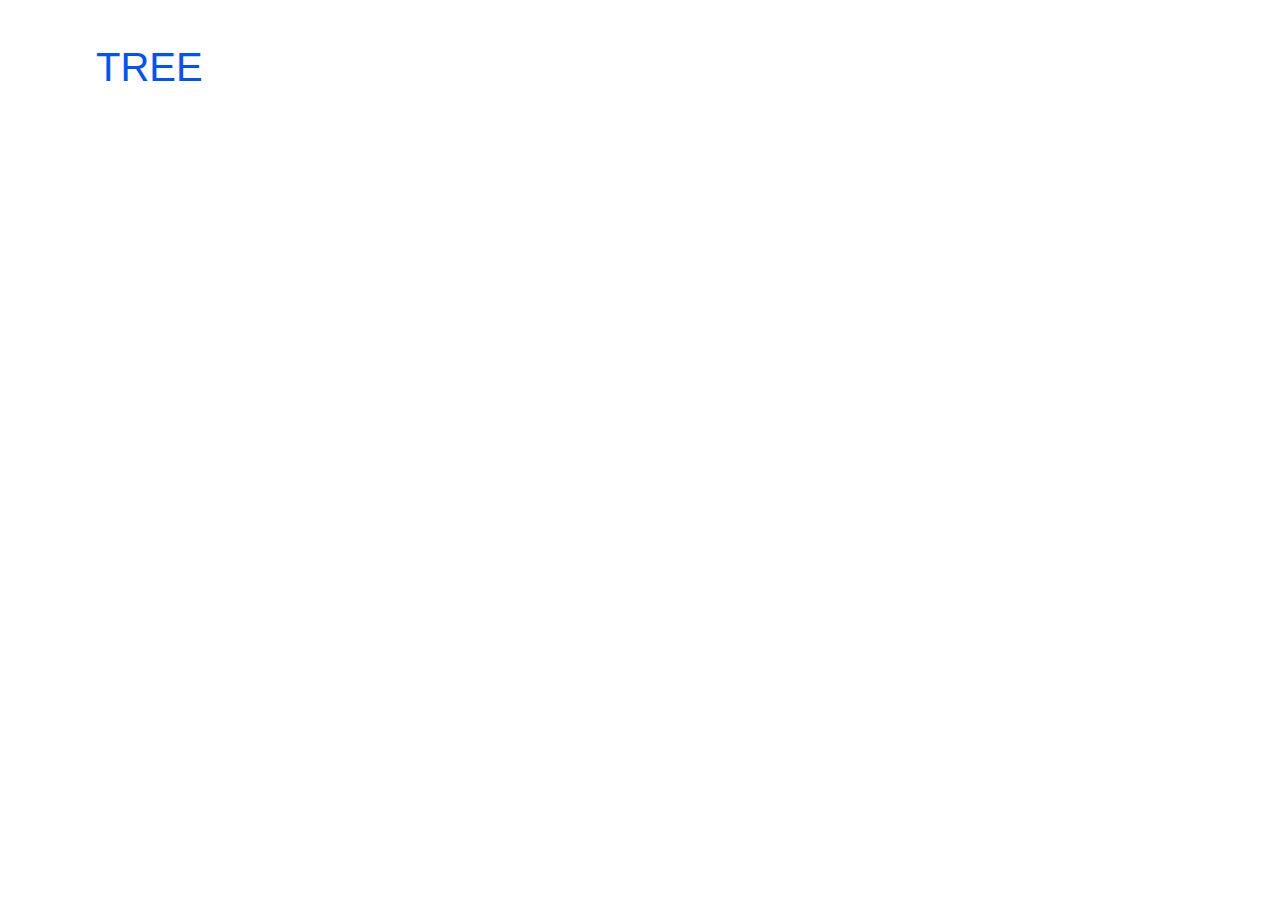
<file: index.html>
<!DOCTYPE html>
<html lang="en">
<head>
    <meta charset="UTF-8">
    <meta name="viewport" content="width=device-width, initial-scale=1.0">
    <title>TREE</title>
    <link rel="stylesheet" href="style.css">
</head>
<body>
    <link rel="stylesheet" href="https://cdnjs.cloudflare.com/ajax/libs/font-awesome/6.5.1/css/all.min.css" integrity="sha512-DTOQO9RWCH3ppGqcWaEA1BIZOC6xxalwEsw9c2QQeAIftl+Vegovlnee1c9QX4TctnWMn13TZye+giMm8e2LwA==" crossorigin="anonymous" referrerpolicy="no-referrer">
    <div class="container bg">
        <div class="menu">
            <div class="logo">
                <a href="#" class="logo">TREE </a>
            </div>
            <ul>
                <li><a href="#">Home</a></li>
                <li><a href="#">Plant species</a></li>
                <li><a href="#">About</a></li>
                <li><a href="#">Content</a></li>
                <li><a href="http://127.0.0.1:5500/log.html">Register</a></li>

            </ul>
        </div>
        <div class="content">
            <div class="header">
                <h3><i class="fa-solid fa-location-dot"></i>  Cocos nucifera   L. var. nucifera</h3>
                <h1>ต้นมะพร้าว</h1>
                <p></p>
                    <button>Let's go!</button>
            </div>
            <div class="grid-card">
                <div class="box bg1"><h2>ลักษณะ</h2></div>
                <div class="box bg2"><h2>ใบ</h2></div>
                <div class="box bg3"><h2>ลำต้น</h2></div>
                <div class="box bg4"><h2>ดอก</h2></div>
            </div>
        </div>
    </div>
</body>
</html>
</file>
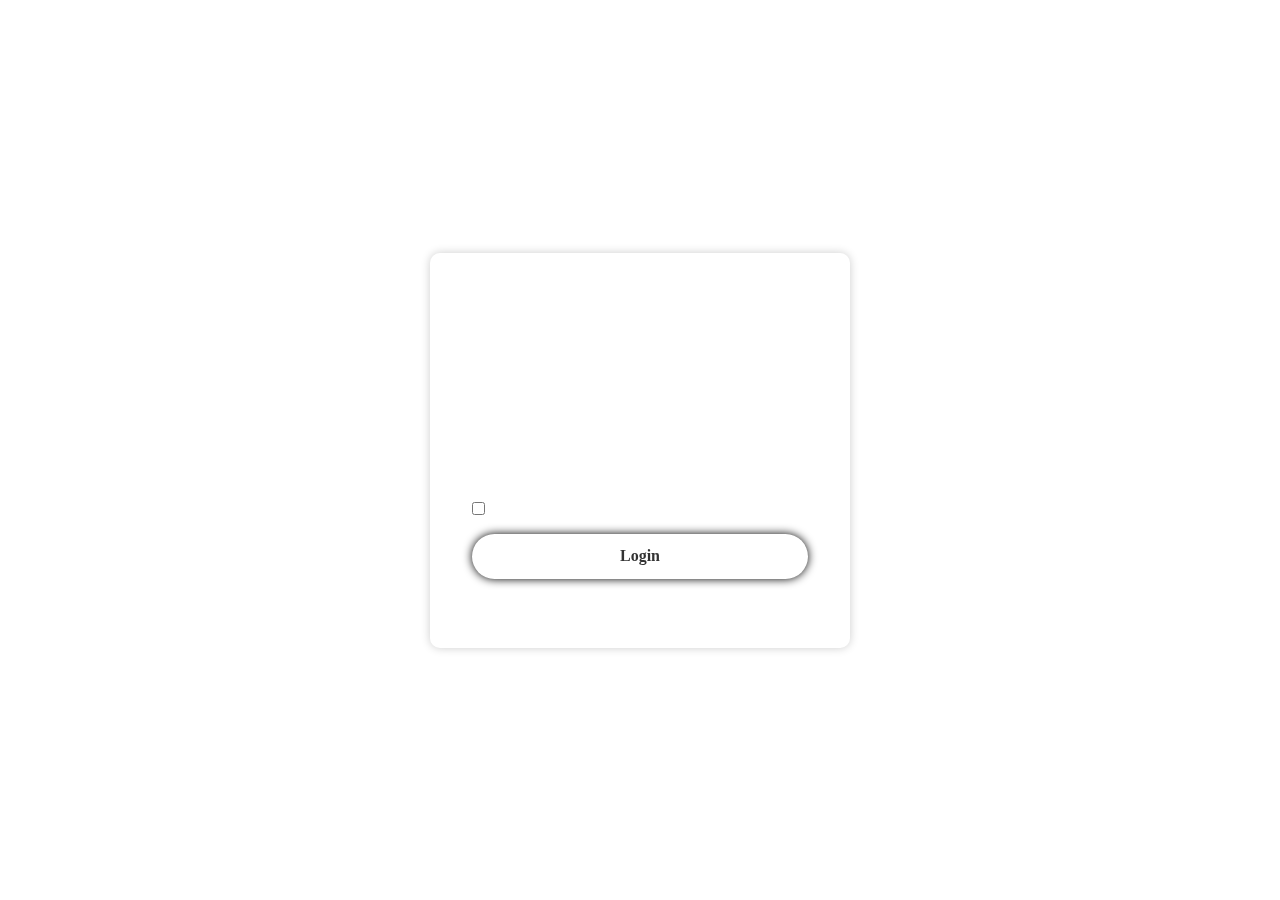
<file: log.html>
<!DOCTYPE html>
<html lang="en">
<head>
    <meta charset="UTF-8">
    <meta name="viewport" content="width=device-width, initial-scale=1.0">
    <title>Document</title>
    <link rel="stylesheet" href="log.css">
    <link href='https://unpkg.com/boxicons@2.1.4/css/boxicons.min.css' rel='stylesheet'>
</head>
<body>
    <div class="wrapper">
        <form action="">
            <h1>Login</h1>

            <div class="input-box">
                <input type="text" placeholder="Username" required>
                <i class='bx bxs-user'></i>
            </div>

            <div class="input-box">
                <input type="password" placeholder="Password" required>
                <i class='bx bxs-lock-alt'></i>
            </div>

            <div class="remember-forgot">
                <label for=""><input type="checkbox"> Remember me</label>
                <a href="#" > Forgot password?</a>
            </div>

            <button type="submit" class="btn">Login</button>

            <div class="register-link">
                <p>Don't have an account? <a href="#">register</a></p>

            </div>



        </form>
    </div>
</body>
</html>
</file>
<file: style.css>
*{
    margin: 0;
    padding: 0;
    box-sizing: border-box;
    font-family: arial;
}
* a{
    text-decoration: none;
}
* li{
    list-style: none;
}
.container{
    position: relative;
    min-height: 100vh;
}
.bg{
    width: 100%;
    height: 100%;
    position: relative;
}
.bg::after{      /*ตั้งค่ารูปภาพพื้นหลัง */
    content: "";
    position: absolute;
    top: 0;
    left: 0;
    width: 100%;
    height: 100%;
    background-image: url('https://www.kasetnumchok.com/wp-content/uploads/2018/12/coconut-tree-1538034_960_720.jpg');
    z-index: -1;
    background-size: cover;
    background-position: center;
    filter: brightness(45%);
}
.menu{
    position: relative;
    width: 85%;
    height: 15vh;
    margin: 0 auto;
    display: flex;
    justify-content: space-between;
    align-items: center;
}
.logo a{
    font-size: 2.5rem;
    color: #0251fa;
}
.menu ul{
    display: flex;
}
.menu ul li{
    padding: 0 20px;
}
.menu ul li a{
    font-weight: bold;
    color: #fff;
    font-size: 17px;
}
.content{
    width: 85%;
    margin: 0 auto;
    position: absolute;
    top: 60%;
    left: 50%;
    transform: translate(-50%,-50%);
    display: flex;
}
.content .header,.grid-card{
    width: 50%;
    position: relative;
}
.content .header{
    color: #fff;
}
.content .header h3{
    font-size: 3rem;
    letter-spacing: 5px; 
}
.content .header h3 i{
    color: red;
}
.content .header h1{
    font-size: 5rem;
}
.content .header p{
    opacity: .6;
}
.grid-card{
    display: grid;
    grid-template-columns: auto auto;
    grid-gap: 25px;
}
.grid-card .box{
    width: 100%;
    height: 100%;
    background-position: center;
    background-size: cover;
    border-radius: 25px;
    transition: .4s;
    position: relative;
}
.bg1{
    background-image: url('https://www.matichon.co.th/wp-content/uploads/2016/02/14415138321441514801l.jpg');
}
.bg2{
    background-image: url('https://sala12a.wordpress.com/wp-content/uploads/2010/10/dsc02165.jpg');
}
.bg3{
    background-image: url('https://adeq.or.th/wp-content/uploads/2019/10/09-%E0%B8%A1%E0%B8%B0%E0%B8%9E%E0%B8%A3%E0%B9%89%E0%B8%B2%E0%B8%A704.jpg');
}
.bg4{
  background-image: url('https://i.ytimg.com/vi/nNv06ogTm1c/maxresdefault.jpg');  
}
.content .box h2{
    position: absolute;
    bottom: 10px;
    left: 15px;
    color: #fff;
}
.content .box:hover{
    transform: translateY(-15px);
}
.header button{
    border: solid 1px #fff;
    background: none;
    color: #fff;
    font-size: 3rem;
    padding: 5px 15px;
    cursor: pointer;
}
.header button:hover{
    background: #fff;
    color: black;
}
</file>
<file: log.css>
* {
    margin: 0;
    padding: 0;
    box-sizing: border-box;
    font-family: "Poppins","sans-serif" ;
}

body {
    display: flex;
    justify-content: center;
    align-items: center;
    min-height: 100vh;
    background: url(https://img.freepik.com/free-photo/sunset-silhouettes-trees-mountains-generative-ai_169016-29371.jpg?size=626&ext=jpg&ga=GA1.1.2008272138.1720483200&semt=ais_user) no-repeat;
    background-size: cover;
    background-position: center;
}
.wrapper {
    width: 420px;
    background: transparent;
    border: 2px solid rgba(255, 255, 255, .2);
    backdrop-filter: blur(20px);
    box-shadow: 0 0 10px rgba(0, 0, 0, .2);
    color: #fff;
    border-radius: 10px;
    padding: 30px 40px;
}
.wrapper h1 {
    font-size: 36px;
    text-align: center;
}
.wrapper .input-box {
    position: relative;
    width: 100%;
    height: 50px;
    margin: 30px 0;
}
.input-box input {
    width: 100%;
    height: 100%;
    background: transparent;
    border: none;
    outline: none;
    border: 2px solid rgb(255, 255, 2555, .2);
    border-radius: 40px;
    font-size: 16px;
    color: #fff;
    padding: 20px 45px 20px 20px;
}
.input-box input::placeholder {
    color: #fff;
}
.input-box i {
    position: absolute;
    right: 20px;
    top: 50%;
    transform: translateY(-50%);
    font-size: 20px;

}
.wrapper .remember-forgot {
    display: flex;
    justify-content: space-between;
    font-size: 14.5px;
    margin: -15px 0 15px;
}
.remember-forgot label input{
    accent-color: #fff;
    margin-right: 3px;

}
.remember-forgot a {
    color: #fff;
    text-decoration: none;
}

.remember-forgot a:hover {
    text-decoration: underline;
}
.wrapper .btn {
    width: 100%;
    height: 45px;
    background: #fff;
    border: none;
    outline: none;
    border-radius: 40px;
    box-shadow: 0 0 10px rgba(0, 0, 0, 1); 
    cursor: pointer;
    font-size: 16px;
    color: #333;
    font-weight: 600;
}

.wrapper .register-link {
    font-size: 14.5px;
    text-align: center;
    margin-top: 20px;
}
.register-link p a {
    color: #fff;
    text-decoration: none;
    font-weight: 600;
}
.register-link p a:hover {
    text-decoration: underline;
}
</file>
